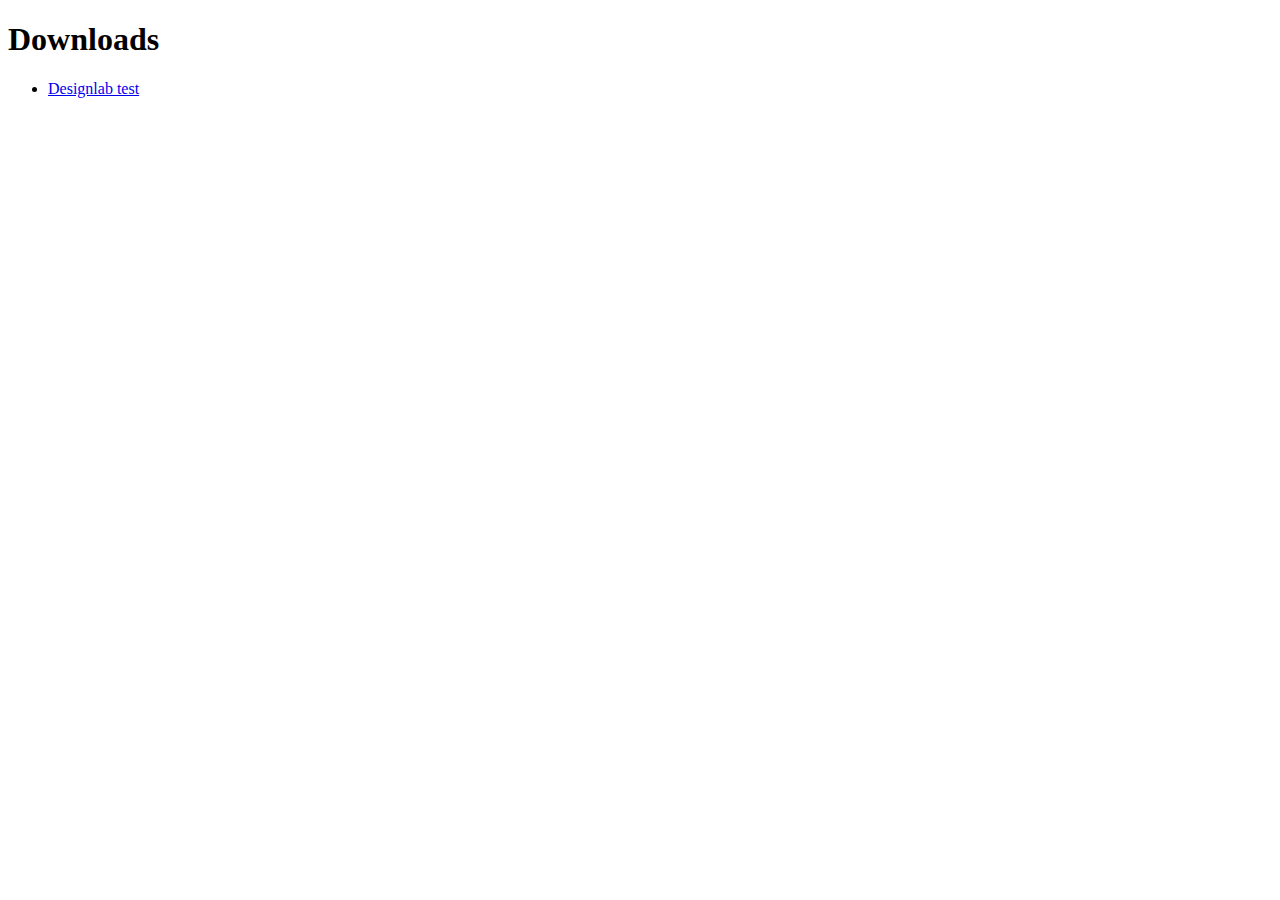
<file: _downloads.html>
<!DOCTYPE html>
<html>
	<head>
		<meta charset="UTF-8">
        <title> Downloads </title>
    </head>
    <body>
        <h1> Downloads </h1>
        <ul>
            <li><a id="https://fixing-capri-35537156.figma.site/" href="index.html"> Designlab test </a></li>
        </ul>
    </body>
</html>
</file>
